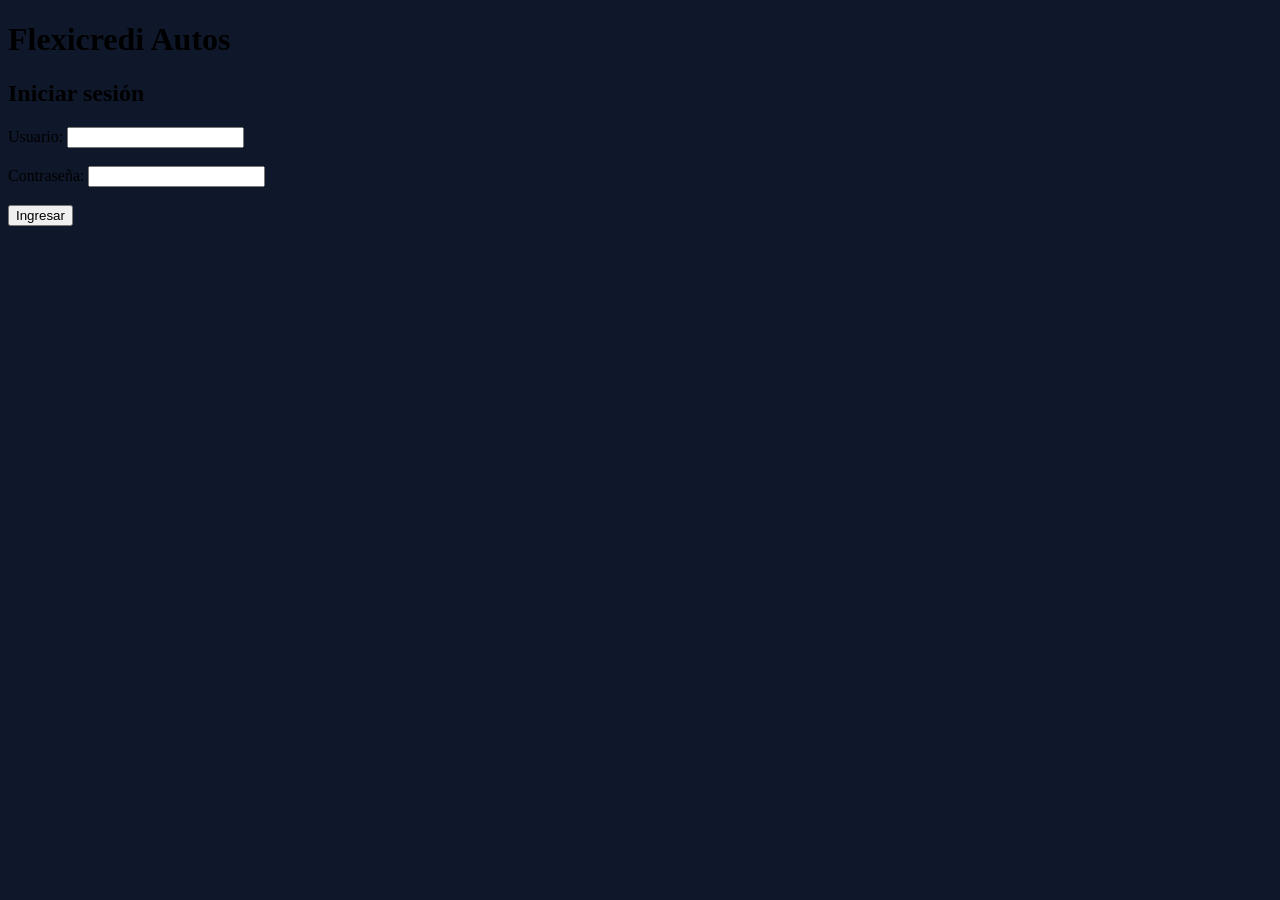
<file: conexion/login.html>
<!DOCTYPE html>
<html lang="es">
<head>
    <meta charset="UTF-8">
    <meta name="viewport" content="width=device-width, initial-scale=1.0">
    <title>Iniciar sesión - Flexicredi Autos</title>
    <link rel="stylesheet" href="estilos.css">
</head>
<body>

    <h1>Flexicredi Autos</h1>
    <h2>Iniciar sesión</h2>

    <form action="php/logica_login.php" method="POST">
        <label>Usuario:</label>
        <input type="text" name="usuario" required>

        <br><br>

        <label>Contraseña:</label>
        <input type="password" name="password" required>

        <br><br>

        <button type="submit">Ingresar</button>
    </form>

</body>
</html>
</file>
<file: conexion/estilos.css>
/* */

/*

*/

body {
    background-color: #0F172A;
}

.settings {
    display: grid;
    grid-template-columns: auto auto;
    align-items: center;
    background-color: bisque;
    height: 80px;
    padding: 10px;
    font-family: "Avenir 95 Black";
}
.btn-group1 .btn {
    padding: 8px;

    display: flex;
    align-items: center;
    justify-content: flex-end;
}


.heading {
    background-color: white;

    padding: 10px;
    height: 80px;

    display: flex;
    justify-content: flex-start;
    align-items: center;

    position: sticky;
    top: 0;

    border-radius: 10px;
    border: 1px solid #000000;
}
.title {
    margin-right: 10px;
    font-family: "Avenir 95 Black";
}
.btn {
    display: flex;
    padding: 8px;
}


.cochecito {
    display: flex;
    justify-content: center;  
}


.ultimo {
    background-color: beige;
    padding: 20px;

    display: flex;
    justify-content: space-between;
    align-items: center;
}













.prueba {
    margin-top: 2000px;
}
</file>
